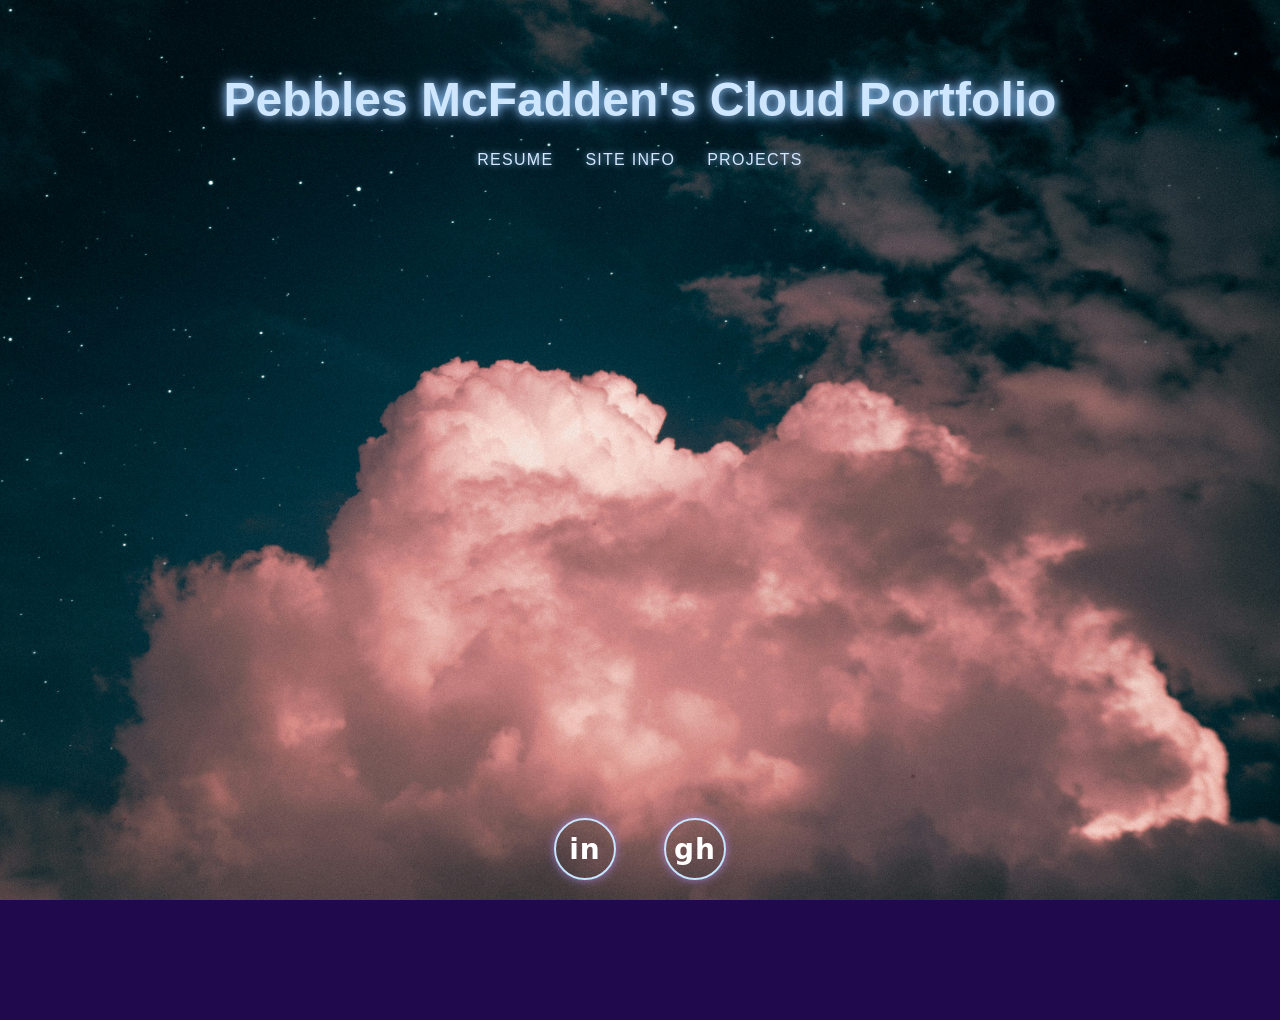
<file: index.html>
<!DOCTYPE html>
<html>
<head>
    <link rel="stylesheet" href="styles.css">
    <meta charset="UTF-8">
    <meta name="viewport" content="width=device-width, initial-scale=1.0">
    <link rel="icon" type="image/x-icon" href="assets/images/site/favicon.ico">
    <title>Pebbles McFadden's Cloud Portfolio</title>
    <!--<link rel="stylesheet" href="style.css">-->
</head>
<body>
<div class="site-wrapper">
    <main class="page">
    <h1 class="title">Pebbles McFadden's Cloud Portfolio</h1>

      <nav>
      <a href="#resume">Resume</a>
      <a href="#siteinfo">Site Info</a>
      <a href="#projects">Projects</a>
    </nav>
        <!-- Example content block (you can swap per section) -->
    <section id="resume" class="content">
      <h2>Experience</h2>
      <p><b>IT Help Desk Specialist | North Carolina Administrative Office of the Courts | State of North Carolina</b></p>
      <p>Raleigh, NC, 2022 – present </p>
      <p>Provide routine and non-routine support for a broad range of NCAOC applications for Judicial Branch & Law Enforcement staff statewide over the phone, via Ivanti Ticketing system, and through Remote Desktop sessions. Coordinate with team members to resolve tickets within SLA guidelines. </p>
    <p>---</p>
      <p><b>IT User Support Technician | North Carolina State Laboratory | Temporary Solutions</b></p>
      <p>Raleigh, NC, 2021-2022</p>
      <p>Use of Ivanti Endpoint Manager to deploy images, scheduled tasks, deploy software packages, and run queries to detect machines out of compliance. DUO Two-Factor Authentication administration, deployment, and development of documentation. Active Directory & Office 365 administration for users, machines, and groups.</p>
    <p>---</p>
      <p><b>End User Services Technician | UNC Medical Center in Chapel Hill | TekSystems</b></p>
      <p>Chapel Hill, NC 2020 – 2021</p>
      <p>Use ServiceNow ticketing system to document, correspond, and schedule troubleshooting appointments. Push approved software on users’ workstations via SCCM. Upgrade OS from Windows 7 to Windows 10. Backup user data onto designated server. Maintain equipment inventory. Support remote users via Bomgar. Use PXE to image new machines for staff members in the medical center.</p>
      <p>---</p>
      <p><b>End User Services Technician | Florida East Coast Realty</b></p>
      <p>Miami, FL 2017 – 2020</p>
      <p>Provide in person, on-site end user support. Installing/configuring devices, managing user accounts via Active Directory. Diagnose and repair hardware (laptops, desktops, and printers), software, Windows operating systems, and peripheral issues. Developing technical training documentation and managing the training of users across multiple sites. </p>
      <p>---</p>
      <p><b>Technical Support Technician | NetTALK</b></p>
      <p>Miami Gardens, FL 2015 – 2016</p>
      <p>Use of a ticketing system to document, correspond, and schedule troubleshooting appointments. Troubleshooting over the phone, via email, and chat. Identify, escalate, and follow up on complex issues to higher-level IT staff.</p>
      <br>
        <h2>Education</h2>
          <p><b>Associate's Degree in Computer Science </b></p>
          <p>Miami Dade College, 2015 – 2017 </p>
      <br>
          <h2>Certifications</h2>
          <p><b>Microsoft Certified: Azure Fundamentals (AZ-900)</b></p>
          <p>Issued: May 2025</p>
          <p><a href="https://learn.microsoft.com/api/credentials/share/en-us/PebblesMcFadden-8429/38306AE76A39F853?sharingId=6AFF2131079886B6">Credential Page</a></p>
          <p>---</p>  
          <p><b>Microsoft Certified: Azure Administrator Associate(AZ-104)</b></p>
          <p>Issued: March 2026</p>
          <p><a href="https://learn.microsoft.com/api/credentials/share/en-us/PebblesMcFadden-8429/8AE8140169F0D53C?sharingId=6AFF2131079886B6">Credential Page</a></p>
          <p>---</p>  
          <p><b>Microsoft Certified: Azure Solutions Architect Expert (AZ-305)</b></p>
          <p>Coming Soon</p>
          <p>---</p>  
          <p><b>Microsoft Certified: Azure AI Apps and Agents Developer Associate (AI-103)</b></p>
          <p>Coming Soon</p>
      <br>
            <h2>Applied Skills Labs</h2>
            <p><b>Microsoft Applied Skills: Get started with identities and access using Microsoft Entra</b></p>
            <p>Issued: October 2025</p>
            <p><a href="https://learn.microsoft.com/en-us/users/pebblesmcfadden-8429/credentials/applied-skill/get-started-with-identities-and-access-using-microsoft-entra?source=docs">Credential Page</a></p>
            <p>---</p>  
            <p><b>Microsoft Applied Skills: Get started with Azure management tasks</b></p>
              <p>Issued: October 2025</p>
              <p><a href="https://learn.microsoft.com/en-us/users/pebblesmcfadden-8429/credentials/applied-skill/get-started-with-azure-management-tasks?source=docs">Credential Page</a></p>
              <p>---</p>  
              <p><b>Microsoft Applied Skills: Administer Active Directory Domain Services</b></p>
                <p>Issued: October 2025</p>
                <p><a href="https://learn.microsoft.com/en-us/users/pebblesmcfadden-8429/credentials/applied-skill/administer-active-directory-domain-services?source=docs">Credential Page</a></p>
                <p>---</p>  
                <p><b>Microsoft Applied Skills: Get started with cloud security and monitoring tasks</b></p>
                  <p>Issued: November 2025</p>
                  <p><a href="https://learn.microsoft.com/en-us/users/pebblesmcfadden-8429/credentials/applied-skill/get-started-with-cloud-security-and-monitoring-tasks?source=docs">Credential Page</a></p>
                  <p>---</p>  
                  <p><b>Microsoft Applied Skills: Deploy and configure Azure Monitor</b></p>
                    <p>Issued: January 2026</p>
                    <p><a href="https://learn.microsoft.com/en-us/users/pebblesmcfadden-8429/credentials/applied-skill/deploy-and-configure-azure-monitor?source=docs">Credential Page</a></p>
                    <p>---</p>  
                    <p><b>Microsoft Applied Skills: Secure storage for Azure Files and Azure Blob Storage</b></p>
                      <p>Issued: January 2026</p>
                      <p><a href="https://learn.microsoft.com/en-us/users/pebblesmcfadden-8429/credentials/applied-skill/secure-storage-azure-files-azure-blob-storage?source=docs">Credential Page</a></p>
    </section>

            <section id="siteinfo" class="content">
            <h2>Behind the Constellation</h2>
            <p>This Azure-hosted website was lovingly built from scratch with knowledge of software development, graphic design, and the assistance of Microsoft Copilot.</p>
            <br>
            <p><strong>The following technologies and methodologies were employed:</strong></p>
            <p>-Web design and development. (HTML, CSS, & Javascript)</p>
            <p>-Human–AI Co‑Design and Iterative Development.</p>
            <p>-Use of resource groups, domain hosting, and planning cloud architecture.</p>
            <p>-Registration and delegation of custom domain from registrar to Azure Web Apps.</p>
            <p>-Creation & configuration of DNS Zone.</p>
            <p>-Added the "www" subdomain to custom domain & CNAME recordset in DNS Zone.</p>
            <p>-Configured GitHub Actions secrets for secure deployment.</p>
            <p>-Use of GitHub Actions to create a CI/CD pipeline and launch site via Azure Static Web App Bicep template.</p>
            <p>-Troubleshooting GitHub Actions workflow run errors.</p>
            <p>-Set up Source Control, cloned repository, and pushed updates to Azure via Visual Studio Code.</p>
            <p>-Troubleshooting identity issues, PATH issues, diverged histories, privacy blocks on Git.</p>
            <br>
            <h2>Planned Enhancements</h2>
            <p>View my site's planned enhancements on: <a href="https://github.com/users/Little-Pink-Cloud/projects/1">GitHub Project Board</a>.</p>
            <br>

            </section>

            <section id="projects" class="content">
              <h2>Azure Administration & Architecture</h2>
              <div class="projects-grid">
              <a href="projects/ProjectPage1.html" class="project-card">Hub-and-Spoke Virtual Network Architecture</a>
              <a href="projects/ProjectPage2.html" class="project-card">Entra ID & Access Management</a>
              <div class="project-card">Coming Soon</div>
              <div class="project-card">Coming Soon</div>
              <div class="project-card">Coming Soon</div>
              <div class="project-card">Coming Soon</div>
              <div class="project-card">Coming Soon</div>
              <div class="project-card">Coming Soon</div>
              <div class="project-card">Coming Soon</div>
              </div>

                   <h2>Office 365</h2>
                  <div class="projects-grid">
                  <div class="project-card">Coming Soon</div>
                  <div class="project-card">Coming Soon</div>
                  <div class="project-card">Coming Soon</div>
                  <div class="project-card">Coming Soon</div>
                  <div class="project-card">Coming Soon</div>
                  <div class="project-card">Coming Soon</div>
                  </div>

                  <h2>Cloud + AI</h2>
                  <div class="projects-grid">
                  <div class="project-card">Coming Soon</div>
                  <div class="project-card">Coming Soon</div>
                  <div class="project-card">Coming Soon</div>
                  <div class="project-card">Coming Soon</div>
                  <div class="project-card">Coming Soon</div>
                  <div class="project-card">Coming Soon</div>
                  </div>
        </section>

          <footer>
          <div class="social-icon-row footer"> 
            <a href="https://www.linkedin.com/in/pebbles-m-b5816b128/" class="social-icon linkedin-icon" target="_blank" aria-label="LinkedIn"> 
              <span class="icon-circle"> <span class="icon-in"><span class="icon-glow">in</span></span></span></span></a> 

            <a href="https://github.com/Little-Pink-Cloud" class="social-icon github-icon" target="_blank" aria-label="GitHub"> 
            <span class="icon-circle"> <span class="icon-github">gh</span> </span> </a>
          </div>
          </footer>
  </main>
</div>
<script>
  const links = document.querySelectorAll("nav a");
  const sections = document.querySelectorAll(".content");

  links.forEach(link => {
    link.addEventListener("click", (e) => {
      e.preventDefault();

      const target = document.querySelector(link.getAttribute("href"));
      const isAlreadyActive = link.classList.contains("active");

      // Case 1: Clicking the same active link → fade out and close
      if (isAlreadyActive) {
        link.classList.remove("active");

        target.classList.add("fade-out");

        target.addEventListener("animationend", () => {
          target.classList.remove("fade-out");
          target.classList.remove("active");
        }, { once: true });

        return;
      }

      // Case 2: Clicking a different link → normal instant switch
      links.forEach(l => l.classList.remove("active"));
      sections.forEach(sec => {
        sec.classList.remove("active");
        sec.classList.remove("fade-out"); // safety reset
      });

      link.classList.add("active");
      target.classList.add("active");
      target.scrollTo({ top: 0, behavior: "smooth" });
    });
  });
</script>
</body>
</html>
</file>
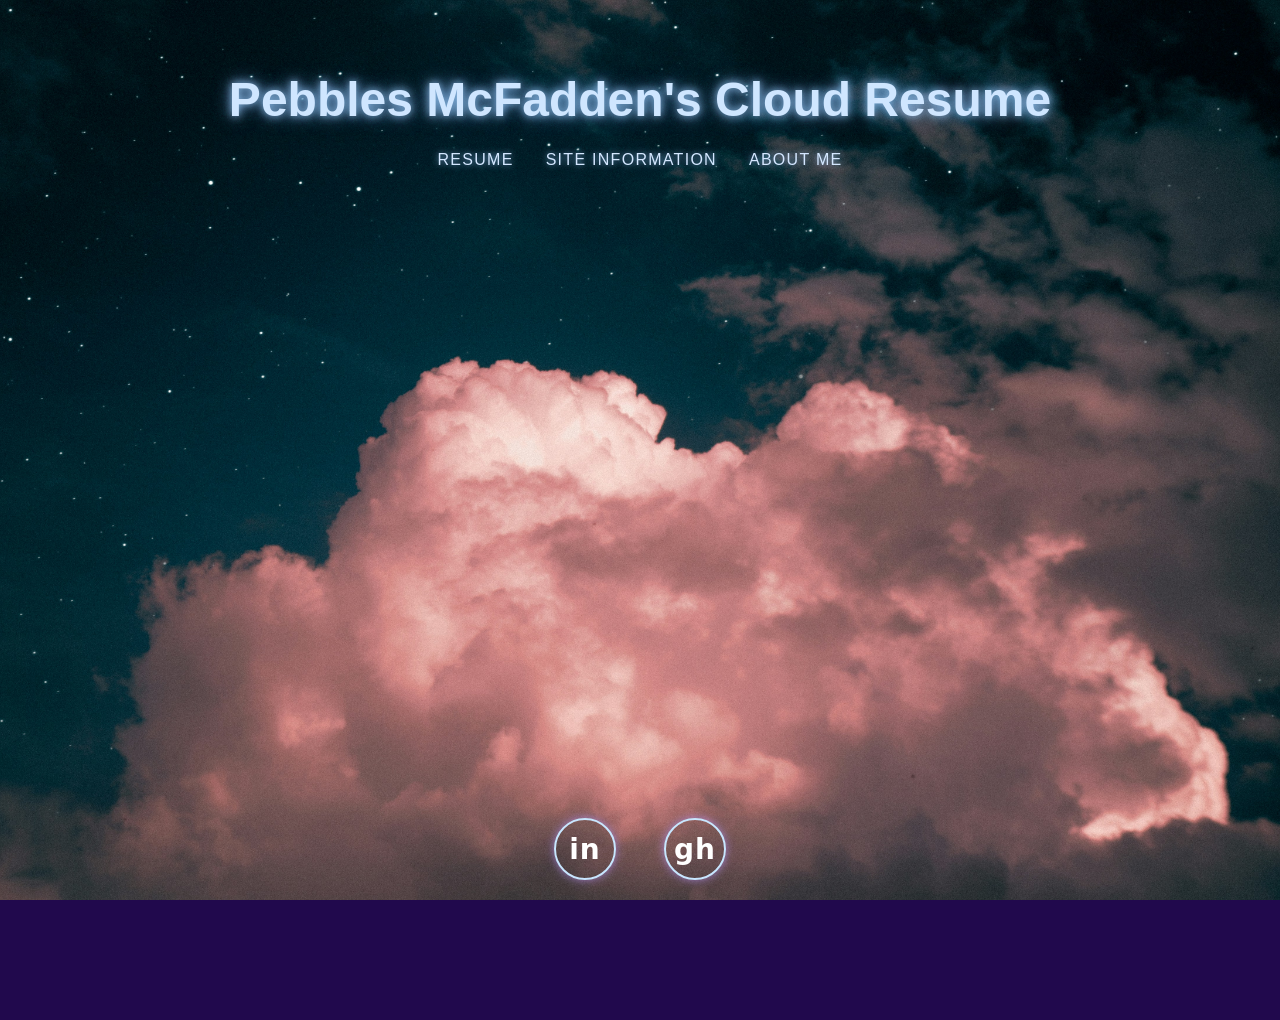
<file: LittlePinkCloud.html>
<!DOCTYPE html>
<html>
<head>
    <link rel="stylesheet" href="styles.css">
    <meta charset="UTF-8">
    <meta name="viewport" content="width=device-width, initial-scale=1.0">
    <title>Pebbles McFadden's Cloud Resume</title>
    <!--<link rel="stylesheet" href="style.css">-->
</head>
<div class="site-wrapper">
<body>
    <main class="page">
    <h1 class="title">Pebbles McFadden's Cloud Resume</h1>

      <nav>
      <a href="#resume">Resume</a>
      <a href="#siteinfo">Site Information</a>
      <a href="#about">About Me</a>
    </nav>
    </header>
        <!-- Example content block (you can swap per section) -->
    <section id="resume" class="content">
      <h2>Experience</h2>
      <p><b>IT Help Desk Specialist | North Carolina Administrative Office of the Courts | State of North Carolina</b></p>
      <p>Raleigh, NC, 2022 – present </p>
      <p>Provide routine and non-routine support for a broad range of NCAOC applications for Judicial Branch & Law Enforcement staff statewide over the phone, via Ivanti Ticketing system, and through Remote Desktop sessions. Coordinate with team members to resolve tickets within SLA guidelines. </p>
    <p>---</p>
      <p><b>IT User Support Technician | North Carolina State Laboratory | Temporary Solutions</b></p>
      <p>Raleigh, NC, 2021-2022</p>
      <p>Use of Ivanti Endpoint Manager to deploy images, scheduled tasks, deploy software packages, and run queries to detect machines out of compliance. DUO Two-Factor Authentication administration, deployment, and development of documentation. Active Directory & Office 365 administration for users, machines, and groups.</p>
    <p>---</p>
      <p><b>End User Services Technician | UNC Medical Center in Chapel Hill | TekSystems</b></p>
      <p>Chapel Hill, NC 2020 – 2021</p>
      <p>Use ServiceNow ticketing system to document, correspond, and schedule troubleshooting appointments. Push approved software on users’ workstations via SCCM. Upgrade OS from Windows 7 to Windows 10. Backup user data onto designated server. Maintain equipment inventory. Support remote users via Bomgar. Use PXE to image new machines for staff members in the medical center.</p>
      <p>---</p>
      <p><b>End User Services Technician | Florida East Coast Realty</b></p>
      <p>Miami, FL 2017 – 2020</p>
      <p>Provide in person, on-site end user support. Installing/configuring devices, managing user accounts via Active Directory. Diagnose and repair hardware (laptops, desktops, and printers), software, Windows operating systems, and peripheral issues. Developing technical training documentation and managing the training of users across multiple sites. </p>
      <p>---</p>
      <p><b>Technical Support Technician | NetTALK</b></p>
      <p>Miami Gardens, FL 2015 – 2016</p>
      <p>Use of a ticketing system to document, correspond, and schedule troubleshooting appointments. Troubleshooting over the phone, via email, and chat. Identify, escalate, and follow up on complex issues to higher-level IT staff.</p>
      <br>
        <h2>Education</h2>
          <p><b>Associate's Degree in Computer Science </b></p>
          <p>Miami Dade College, 2015 – 2017 </p>
      <br>
          <h2>Certifications</h2>
          <p><b>Microsoft Certified: Azure Fundamentals (AZ-900)</b></p>
          <p>Issued: May 2025</p>
          <p>Certification number: FO2035-417B94</p>
          <p><a href="https://learn.microsoft.com/api/credentials/share/en-us/PebblesMcFadden-8429/38306AE76A39F853?sharingId=6AFF2131079886B6">Credential Page</a></p>
          <p>---</p>  
          <p><b>Microsoft Certified: Azure Administrator (AZ-104)</b></p>
          <p>In progress. Expected completion March 2026</p>
          <p>---</p>  
          <p><b>Microsoft Certified: Azure AI Fundamentals (AI-900)</b></p>
          <p>Coming Soon</p>
      <br>
            <h2>Applied Skills Labs</h2>
            <p><b>Microsoft Applied Skills: Get started with identities and access using Microsoft Entra</b></p>
            <p>Issued: October 2025</p>
            <p>Certification number: 4C8765590DCAD2C2</p>
            <p><a href="https://learn.microsoft.com/en-us/users/pebblesmcfadden-8429/credentials/applied-skill/get-started-with-identities-and-access-using-microsoft-entra?source=docs">Credential Page</a></p>
            <p>---</p>  
            <p><b>Microsoft Applied Skills: Get started with Azure management tasks</b></p>
              <p>Issued: October 2025</p>
              <p>Certification number: A193E571822D4EC9</p>
              <p><a href="https://learn.microsoft.com/en-us/users/pebblesmcfadden-8429/credentials/applied-skill/get-started-with-azure-management-tasks?source=docs">Credential Page</a></p>
              <p>---</p>  
              <p><b>Microsoft Applied Skills: Administer Active Directory Domain Services</b></p>
                <p>Issued: October 2025</p>
                <p>Certification number: 70301D663FF64E50</p>
                <p><a href="https://learn.microsoft.com/en-us/users/pebblesmcfadden-8429/credentials/applied-skill/administer-active-directory-domain-services?source=docs">Credential Page</a></p>
                <p>---</p>  
                <p><b>Microsoft Applied Skills: Get started with cloud security and monitoring tasks</b></p>
                  <p>Issued: November 2025</p>
                  <p>Certification number: 300A0C718C7A4E66</p>
                  <p><a href="https://learn.microsoft.com/en-us/users/pebblesmcfadden-8429/credentials/applied-skill/get-started-with-cloud-security-and-monitoring-tasks?source=docs">Credential Page</a></p>
                  <p>---</p>  
                  <p><b>Microsoft Applied Skills: Deploy and configure Azure Monitor</b></p>
                    <p>Issued: January 2026</p>
                    <p>Certification number: 24AD7B1A2DBB0D27</p>
                    <p><a href="https://learn.microsoft.com/en-us/users/pebblesmcfadden-8429/credentials/applied-skill/deploy-and-configure-azure-monitor?source=docs">Credential Page</a></p>
                    <p>---</p>  
                    <p><b>Microsoft Applied Skills: Secure storage for Azure Files and Azure Blob Storage</b></p>
                      <p>Issued: January 2026</p>
                      <p>Certification number: 23C24565596B4245</p>
                      <p><a href="https://learn.microsoft.com/en-us/users/pebblesmcfadden-8429/credentials/applied-skill/secure-storage-azure-files-azure-blob-storage?source=docs">Credential Page</a></p>
    </section>

            <section id="siteinfo" class="content">
            <p>This Azure-hosted website was lovingly built from scratch with knowledge of software development, graphic design, and the assistance of Microsoft Copilot.</p>
            <br>
            <h2>Skills and Azure Cloud Services Used:</h2>
            <p>Web design and development. (HTML, CSS, & Javascript)</p>
            <p></p>
            <p>Human–AI Co‑Design and Iterative Development.</p>
            <p>Understanding of Azure Web App deployment flow.</p>
            <p>Static website hosting on Azure cloud.</p>
            <p>Awareness of resource groups, hosting, and cloud architecture.</p>
            <br>
              <h2>Planned Enhancements</h2>
              <p>A visitor counter that retrieves and updates its count</p>
              <p>Adaptation for mobile devices</p>
              <p></p>
            </section>

        <section id="about" class="content">
          <h2>About Me</h2>
          <p>I am an IT Support Specialist transitioning into Azure Administration with hands‑on experience managing resource groups, virtual machines, storage accounts, monitoring, and cloud security in Microsoft Azure. I have supported large, high‑impact environments across state government and healthcare in the capacity of Tier I and Tier II technical support, ensuring secure, compliant, and reliable operations.</p>
          <p>My background includes Active Directory and O365 administration, MFA management, system imaging, software deployment, and troubleshooting in fast‑paced, regulated settings. While preparing for AZ‑104, I built this Azure-hosted site and completed multiple Microsoft Applied Skills labs focused on Azure infrastructure, monitoring, administration, and identity management.</p>
          <p>I am committed to public service, operational excellence, and continuous learning, and I’m seeking opportunities to support government teams with secure, scalable, cloud‑ready solutions.</p>
          <p>When I'm not actively studying toward a certification, I enjoy learning about many different interests. My hobbies including learning, writing, creating digital art, singing, candle-making, soap-making, and going for walks.</p>
        </section>

          <footer>
          <div class="social-icon-row footer"> 
            <a href="https://www.linkedin.com/in/pebbles-m-b5816b128/" class="social-icon linkedin-icon" target="_blank" aria-label="LinkedIn"> 
              <span class="icon-circle"> <span class="icon-in"><span class="icon-glow">in</span> </span></span></span>
            </a> 
          <a href="https://github.com/Little-Pink-Cloud" class="social-icon github-icon" target="_blank" aria-label="gh"> 
            <span class="icon-circle"> <span class="icon-github">gh</span> </span> </a>
          </div>
          </footer>
      
  </main>
</body>
</div>

<script>
  const links = document.querySelectorAll("nav a");
  const sections = document.querySelectorAll(".content");

  links.forEach(link => {
    link.addEventListener("click", (e) => {
      e.preventDefault();

      // Remove active from all links
      links.forEach(l => l.classList.remove("active"));

      // Add active to clicked link
      link.classList.add("active");

      // Hide all sections
      sections.forEach(sec => sec.classList.remove("active"));

      // Show the section that matches the link
      const target = document.querySelector(link.getAttribute("href"));
      target.classList.add("active");
    });
  });
</script>
</html>
</file>
<file: styles.css>
/* The core CSS for the background */
html, body {
    height: 100vh;
    margin: 0;
    overflow: hidden; /*This prevents the page from scrolling*/
    font-family: sans-serif;
    background-color: #21094d;
    background-image: url("assets/images/site/pinkcloud.jpg");
    background-size: cover;
    background-position: center;
    min-height: 100vh;
    background-attachment: fixed;
}

.site-wrapper {
  display: flex; /* Enables flexbox on the parent container */
  flex-direction: column; /* Stacks children vertically */
  min-height: 100vh; /* Ensures the wrapper is at least the height of the viewport */
}

main {
  flex: 1; /* This makes the main content grow to fill the available space */
  /* Shorthand for flex-grow: 1; flex-shrink: 0; flex-basis: auto; */
}
    .footer {
    position: fixed;
    left: 0;
    bottom: 0;
    padding-bottom: 20px;
    width: 100%;
    text-align: center;
}

/* Chrome, Edge, Safari */
::-webkit-scrollbar {
  width: 14px;
}

::-webkit-scrollbar-track {
  background: rgba(255, 255, 255, 0.05);
  border-radius: 10px;
}

::-webkit-scrollbar-thumb {
  background: radial-gradient(circle at center,
    rgba(255, 240, 255, 1) 20%,
    rgba(220, 170, 255, 0.9) 40%,
    rgba(180, 120, 255, 0.6) 70%,
    rgba(150, 90, 220, 0) 100%
  );
  border-radius: 50%;
  box-shadow:
    0 0 8px rgba(220, 170, 255, 0.9),
    0 0 12px rgba(220, 170, 255, 0.7),
    0 0 18px rgba(220, 170, 255, 0.5);
}

::-webkit-scrollbar-thumb:hover {
  box-shadow:
    0 0 10px rgba(240, 200, 255, 1),
    0 0 16px rgba(240, 200, 255, 0.9),
    0 0 22px rgba(240, 200, 255, 0.7);
}

/* Firefox */
* {
  scrollbar-width: thin;
  scrollbar-color: rgba(220, 170, 255, 0.8) rgba(255, 255, 255, 0.05);
}



/* The core CSS for the centered, moving box */
.centered-box {
    position: fixed; /* Fixes the element relative to the viewport */
    top: 50%; /* Moves the top edge to the vertical midpoint of the viewport */
    left: 50%; /* Moves the left edge to the horizontal midpoint of the viewport */
    transform: translate(-50%, -50%); /* Shifts the element back by half its own width/height to center it perfectly */
    
    /* Styling for the box itself */
    padding: 20px;
    height: 80vh;
    width: 95vh;
    background-color: rgba(6, 63, 86, 0.4);
    text-align: center;
    overflow-y: auto;
    border-radius: 10px;
    box-shadow: 0 4px 8px rgba(0,0,0,0.2);
    z-index: 1000; /* Ensures it stays on top of other content */
}

.textcontents {
    font-size: 16px;
    color: rgb(255, 228, 248);
    font-family: Arial, sans-serif;
    text-align: center; /* Center text within its own flow */
    margin: 0; /* Remove default paragraph margin */
}

.head {
  font-size: 20px;
}

#name {
  font-family: Arial;
  float: right;
  margin-top: 10px;
  margin-right: 4%;
}

/*This element is the color of the hyperlinks on the page.*/
a {
  color: rgb(243, 177, 227);
  text-decoration: none;
}

  .stuff {
    width: 100%;
    margin-left: 10px;
  }

          /* ===== Main wrapper ===== */
    .page {
      min-height: 100vh;
      display: flex;
      flex-direction: column;
      align-items: center;
      padding: 40px 16px 80px;
      text-align: center;
    }
       /* ===== Title ===== */
    .title {
      font-size: clamp(2rem, 4vw, 3rem);
      font-weight: 600;
      color: #cfe6ff;
      text-shadow:
        0 0 8px rgba(159, 207, 255, 0.9),
        0 0 18px rgba(120, 180, 255, 0.7);
      margin-bottom: 24px;
    }

    /* ===== Navigation ===== */
    nav {
      display: flex;
      gap: 32px;
      justify-content: center;
      align-items: center;
      margin-bottom: 48px;
      flex-wrap: wrap;
    }

    nav a {
      color: #d4e7ff;
      text-decoration: none;
      font-size: 1rem;
      letter-spacing: 0.08em;
      text-transform: uppercase;
      text-shadow: 0 0 6px rgba(150, 200, 255, 0.8);
      position: relative;
      padding-bottom: 4px;
      transition: color 0.25s ease, text-shadow 0.25s ease;
    }

    nav a::after {
      content: "";
      position: absolute;
      left: 50%;
      bottom: 0;
      width: 0;
      height: 2px;
      background: linear-gradient(90deg, #7fd0ff, #e0b3ff);
      border-radius: 999px;
      transform: translateX(-50%);
      transition: width 0.25s ease;
      box-shadow: 0 0 8px rgba(127, 208, 255, 0.9);
    }

    nav a:hover {
      color: #ffffff;
      text-shadow:
        0 0 10px rgba(200, 230, 255, 1),
        0 0 20px rgba(160, 210, 255, 0.9);
    }

    nav a:hover::after {
      width: 70%;
    }

    /* Active link style (set via class) */
    nav a.active {
      color: #ffffff;
    }

    nav a.active::after {
      width: 70%;
    }


    /* ===== Placeholder content area ===== */
.content {
  position: fixed;
  top: 58%; /* adjust to taste */
  left: 50%;
  transform: translate(-50%, -50%);
  
  width: 90vw;
  max-width: 700px;
  height: 40vh;

  display: none;
  overflow-y: auto;

  background: radial-gradient(
    circle at top,
    rgba(40, 60, 120, 0.45),
    rgba(5, 10, 30, 0.9)
  );
  border-radius: 18px;
  padding: 32px 20px;
  box-shadow:
    0 0 24px rgba(120, 180, 255, 0.35),
    0 0 80px rgba(40, 60, 120, 0.7);
  border: 1px solid rgba(180, 210, 255, 0.25);
  backdrop-filter: blur(4px);
}


.content h2 {
      font-size: 1.4rem;
      margin-bottom: 12px;
      color: #e4f0ff;
      text-shadow: 0 0 6px rgba(150, 200, 255, 0.8);
}

.content p {
      font-size: 0.98rem;
      line-height: 1.4;
      color: #d0ddf5;
      text-align:left;
}


    @media (max-height: 500px) {
      nav {
        gap: 18px;
      }
      .content {
        width: 90vw;
        height: auto;
        top: 50%;
        max-height: 70vh;
        padding: 24px 16px;
      }
    }

    @keyframes fadeIn {
  from {
    opacity: 0;
  }
  to {
    opacity: 1;
  }
}

@keyframes fadeOut {
  from {
    opacity: 1;
  }
  to {
    opacity: 0;
  }
}

.content {
  display: none;
}

.content.active {
  display: block;
  animation: fadeIn 0.4s ease forwards;
}

.content.fade-out {
  display: block; /* stays visible while fading out */
  animation: fadeOut 0.4s ease forwards;
}


.social-icon-row {
  display: flex;
  justify-content: center;
  align-items: center;
  gap: 3rem;              /* room for GitHub later */
  margin-top: 2.5rem;
}

/* Base icon link */
.social-icon {
  text-decoration: none;
}

/* Circular outline, thin white line, lavender glow */
.icon-circle {
  width: 58px;
  height: 58px;
  border-radius: 50%;
  border: 2px solid rgba(200, 230, 255, 1);
  display: flex;
  justify-content: center;
  align-items: center;
  color: #ffffff;
  position: relative;
  box-shadow: 0 0 10px rgba(186, 148, 255, 0.7); /* lavender glow */
  transition: transform 0.3s ease, box-shadow 0.3s ease;
}

/* “in” text styled like a simple line icon */
.icon-in {
  font-family: system-ui, -apple-system, BlinkMacSystemFont, "Segoe UI", sans-serif;
  font-weight: 700;
  font-size: 28px;
  letter-spacing: 1px;
}

/* Hover glow (no shimmer) */
.social-icon:hover .icon-circle {
  transform: scale(1.08);
  box-shadow:
    0 0 10px rgba(206, 178, 255, 1),
    0 0 20px rgba(206, 178, 255, 0.8),
    0 0 30px rgba(206, 178, 255, 0.6);
}

.icon-github { font-family: system-ui, sans-serif; font-size: 28px; font-weight: 700; letter-spacing: 1px; }

@keyframes shimmer {
  0% {
    transform: translateX(0) skewX(-20deg);
    opacity: 0;
  }
  30% {
    opacity: 1;
  }
  100% {
    transform: translateX(220%) skewX(-20deg);
    opacity: 0;
  }
}
.projects-grid {
  display: grid;
  gap: 2rem;
  padding: 2rem;
  max-width: 900px;
  margin: 0 auto;
  grid-template-columns: repeat(auto-fit, minmax(260px, 1fr));
}

.project-card {
  background: rgba(255, 255, 255, 0.08);
  border: 1px solid rgba(255, 255, 255, 0.2);
  border-radius: 12px;
  padding: 2rem;
  text-align: center;
  cursor: pointer;
  transition: transform 0.2s ease, box-shadow 0.2s ease;

  min-height: 50px; /* adjust to taste */
  display: flex;
  justify-content: center;
  align-items: center;
  text-decoration: none; /* removes underline */
  color: rgba(159, 207, 255, 0.9);
}

.project-card:hover {
  transform: translateY(-6px);
  box-shadow: 0 0 20px rgba(255, 180, 255, 0.89);
}

#projects.content {

  width: 100%;
  max-width: 1100px;
  height: auto;
  max-height: 45vh;

  margin: 0 auto;
  padding: 2rem;
}



.project-page {
  max-width: 900px;
  margin: 0 auto;
  padding-bottom: 4rem;
  text-align: left;
  align-items: flex-start;
}

.back-link {
  color: #d4e7ff;
  text-decoration: none;
}

.project-title {
  font-size: 2.4rem;
  color: rgba(159, 207, 255, 0.9);
  text-shadow: 0 0 10px rgba(150, 200, 255, 0.9);
}

.hero-diagram {
  width: 100%;
  border-radius: 12px;
  margin-top: 1rem;
  box-shadow: 0 0 20px rgba(120, 180, 255, 0.4);
}

.project-section {
  margin-top: 2.5rem;
  text-align: left;
}

.project-section h2 {
  color: #cfe6ff;
  text-shadow: 0 0 8px rgba(159, 207, 255, 0.9);
  text-align: left
}


.screenshot, .full-diagram {
  width: 100%;
  border-radius: 10px;
  margin: 1rem 0;
  box-shadow: 0 0 20px rgba(120, 180, 255, 0.4);
}


.project-nav {
  display: flex;
  justify-content: space-between;
  margin-top: 3rem;
}

.nav-link {
  color: #d4e7ff;
  text-decoration: none;
}

.project-nav,
.nav-links {
  display: flex;
  justify-content: center;
  gap: 3rem;
  margin-top: 3rem;
}

.nav-link {
  color: #d4e7ff;
  text-decoration: none;
}
</file>
